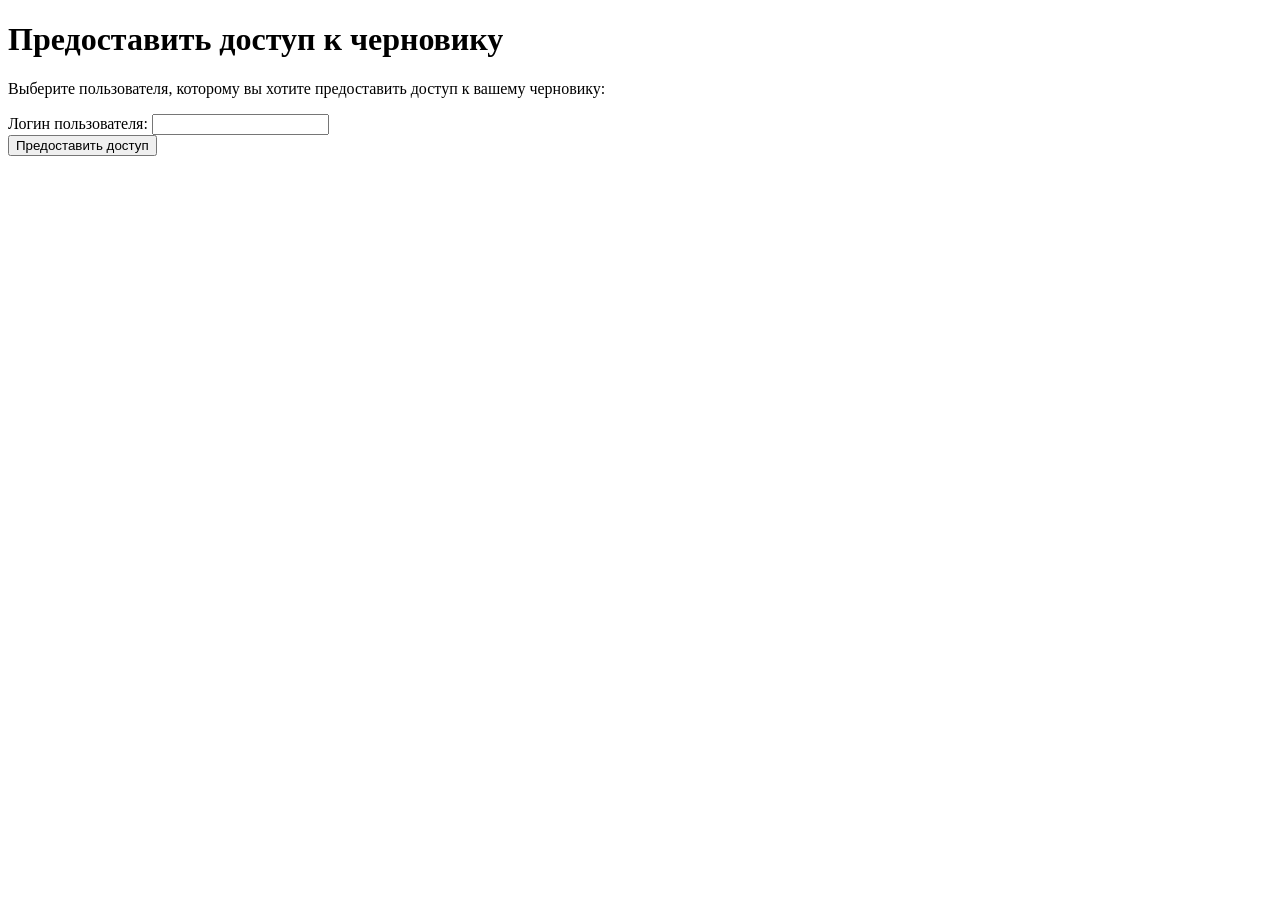
<file: templates/grant_access.html>
<!DOCTYPE html>
<html>
<head>
    <title>Предоставить доступ к черновику</title>
</head>
<body>
    <h1>Предоставить доступ к черновику</h1>
    <p>Выберите пользователя, которому вы хотите предоставить доступ к вашему черновику:</p>
    <form method="POST">
        <label for="access_username">Логин пользователя:</label>
        <input type="text" id="access_username" name="access_username" required>
        <br>
        <input type="submit" value="Предоставить доступ">
    </form>
</body>
</html>
</file>
